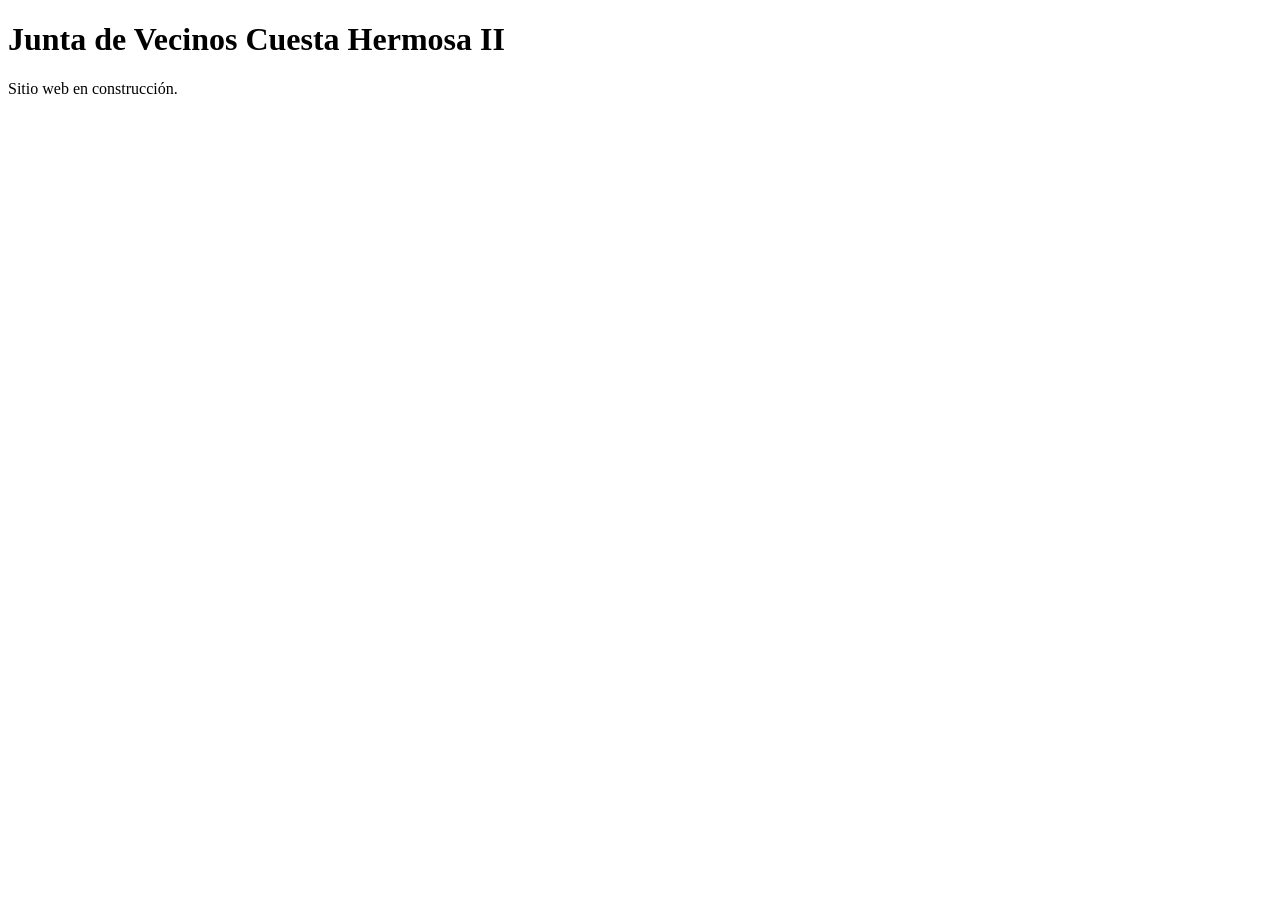
<file: index.html>
<!DOCTYPE html>
<html lang="es">
<head>
  <meta charset="UTF-8">
  <meta name="viewport" content="width=device-width, initial-scale=1.0">
  <title>Cuesta Hermosa II</title>
</head>
<body>
  <h1>Junta de Vecinos Cuesta Hermosa II</h1>
  <p>Sitio web en construcción.</p>
</body>
</html>
</file>
